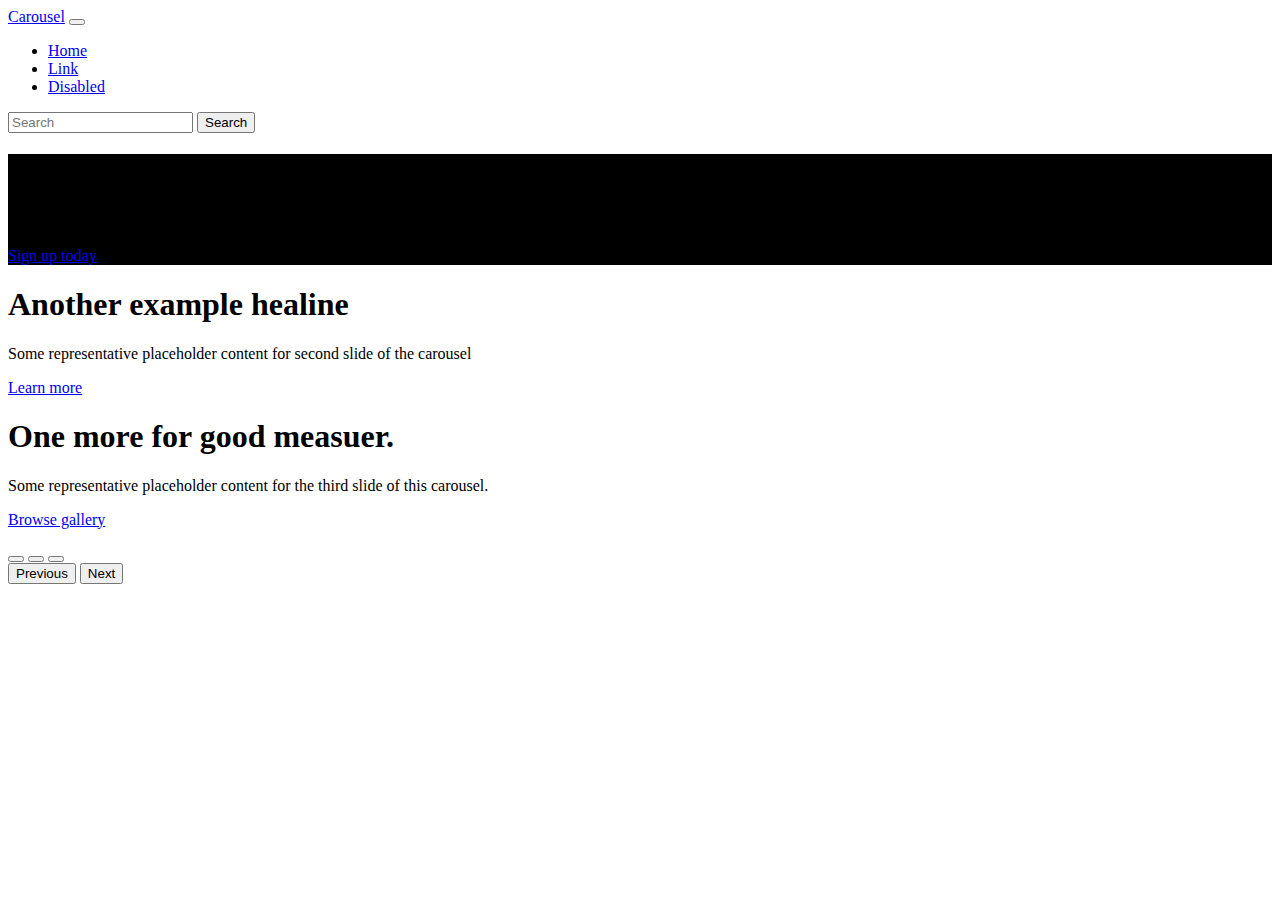
<file: lap 12/index.html>
<!DOCTYPE html>
<html lang="en">
<head>
    <meta charset="UTF-8">
    <meta http-equiv="X-UA-Compatible" content="IE=edge">
    <meta name="viewport" content="width=device-width, initial-scale=1.0">
    <title>Lap 12</title>
    <link href="https://cdn.jsdelivr.net/npm/bootstrap@5.0.2/dist/css/bootstrap.min.css" rel="stylesheet" integrity="sha384-EVSTQN3/azprG1Anm3QDgpJLIm9Nao0Yz1ztcQTwFspd3yD65VohhpuuCOmLASjC" crossorigin="anonymous">
    <link href="./style.css" rel="stylesheet">
</head>
<body>
    <script src="https://cdn.jsdelivr.net/npm/bootstrap@5.0.2/dist/js/bootstrap.bundle.min.js" integrity="sha384-MrcW6ZMFYlzcLA8Nl+NtUVF0sA7MsXsP1UyJoMp4YLEuNSfAP+JcXn/tWtIaxVXM" crossorigin="anonymous"></script>
    <nav class="navbar navbar-expand-md navbar-dark fixed-top bg-dark">
        <div class="container-fluid">
            <a class="navbar-brand" href="#">Carousel</a>
            <button class="navbar-toggler" type="button"
            data-bs-toggle="collapse"
            data-bs-target="#navbarCollapse"
            aria-controls="#navbarCollapse"
            aria-expanded="false"
            aria-label="Toggle navigation">
        <span class="navbar-toggler-icon"></span>
        </button>
        </div>
        <div class="collapse navbar-collapse" id="navbarCollapse">
            <ul class="navbar-nav me-auto mb-2 mb-md-0">
                <li class="nav-item">
                    <a class="nav-link active" aria-current="page" href="#">Home</a>
                </li>
                <li class="nav-item">
                    <a class="nav-link" href="#">Link</a>
                </li>
                <li class="nav-item">
                    <a class="nav-link disabled" aria-disabled="true" href="#">Disabled</a>
                </li>
            </ul>
            <form class="d-flex">
                <input class="form-control me-2" type="search" placeholder="Search" aria-label="Search">
                <button class="btn btn-outline-success" type="submit">Search</button>
            </form>
        </div>
        <div class="carousel-inner">
            <div class="carousel-item active bg-img1">
                <div class="container">
                    <div class="carousel-caption text-start">
                        <h1>Example headline.</h1>
                        <p>Some representative placeholder content for the first slide of the carousel</p>
                        <p><a class="btn btn-lg btn-primary" href="#">Sign up today</a></p>
                    </div>
                </div>
           </div>
        </div>
<div class="carousel-item bg-img2">
    <div class="container">
        <div class="carousel-caption text-start">
            <h1>Another example healine</h1>
            <p>Some representative placeholder content for second slide of the carousel</p>
            <p><a class="btn btn-lg btn-primary" href="#">Learn more</a></p>
        </div>
    </div>
</div>

<!--111-->
<div class="carousel-item bg-img3">
    <div class="container">
        <div class="carousel-caption text-end">
            <h1>One more for good measuer.</h1>
            <p>Some representative placeholder content for the third slide of this carousel.</p>
            <p><a class="btn btn-lg btn-primary" href="#">Browse gallery</a></p>
        </div>
    </div>
</div>
<div class="carousel-indicators">
    <button type="button" data-bs-target="#myCarousel" data-bs-slide-to="0" class="active" aria-label="Slide 1"
    aria-current="true"></button>
    <button type="button" data-bs-target="#myCarousel" data-bs-slide-to="1"  aria-label="Slide 2"
    aria-current="true"></button>
    <button type="button" data-bs-target="#myCarousel" data-bs-slide-to="2"  aria-label="Slide 3"
    aria-current="true"></button>
</div>
<button class="carousel-control-prev" type="button" data-bs-target="#myCarousel" data-bs-slide="prev">
    <span class="carousel-control-prev-icon" aria-hidden="true"></span>
    <span class="visually-hidden">Previous</span>
</button>
<button class="carousel-control-next" type="button" data-bs-target="#myCarousel" data-bs-slide="next">
    <span class="carousel-control-next-icon" aria-hidden="true"></span>
    <span class="visually-hidden">Next</span>
</button>
</body>
</html>
</file>
<file: lap 12/style.css>
.bg-img1{
    background-color:  #000;
    background-size: cover;
    background-image: url(https://thuthuatnhanh.com/wp-content/uploads/2022/06/Hinh-nen-iPad-4K.jpg) ;
}
bg-img2{
    background-color:  #000;
    background-size: cover;
    background-image: url(https://img.thuthuattinhoc.vn/uploads/2019/07/28/hinh-nen-gon-may-hoang-hon_014746754.png) ;
}
bg-img2{
    background-color:  #000;
    background-size: cover;
    background-image: url(https://demoda.vn/wp-content/uploads/2022/06/hinh-nen-tim.jpg) ;
</file>
